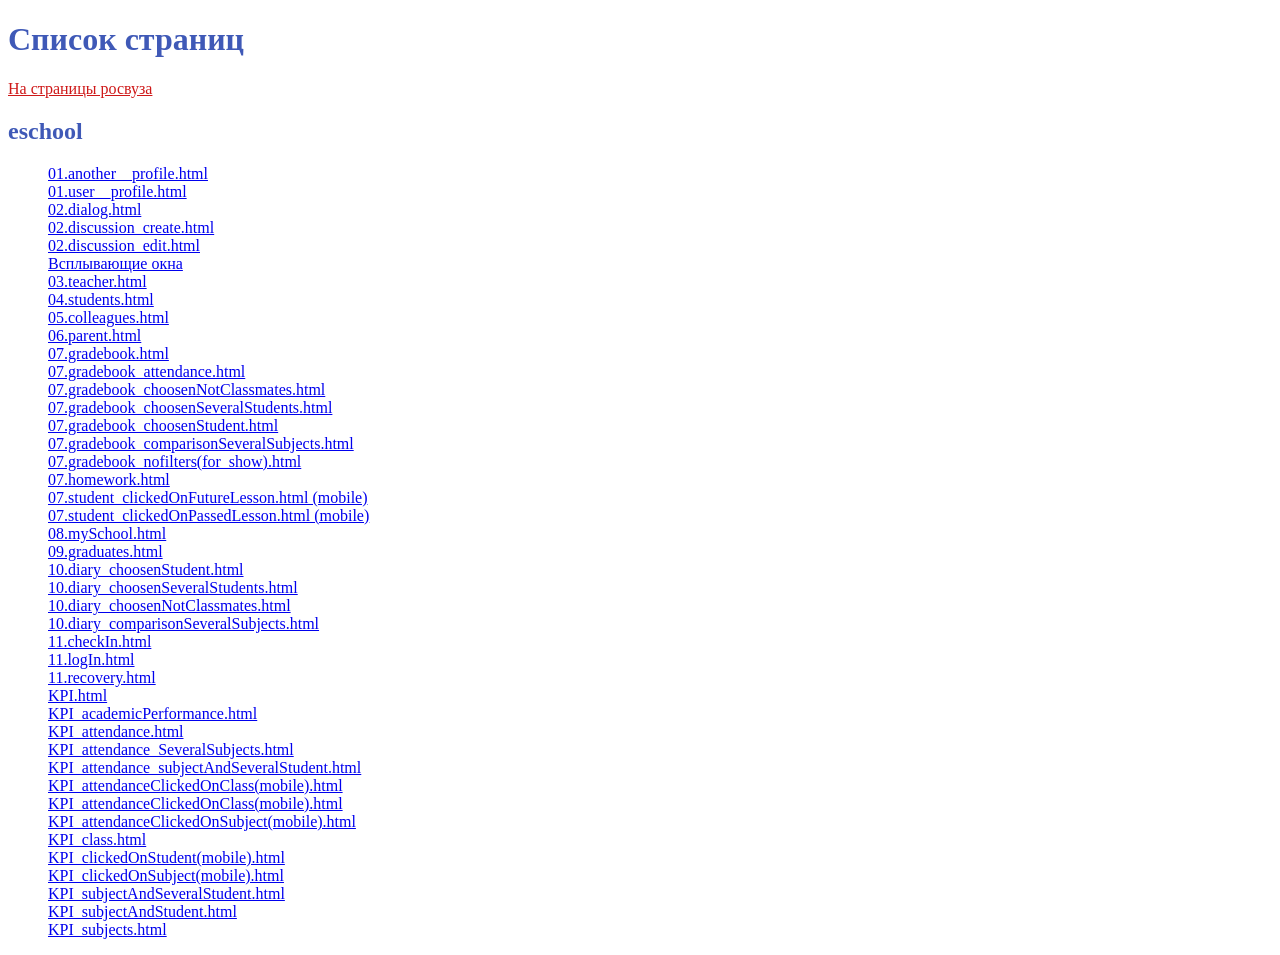
<file: index.html>
<!DOCTYPE html>
<html lang="en">


<head>
    <meta charset="UTF-8">
    <meta http-equiv="X-UA-Compatible" content="IE=edge">
    <meta name="viewport" content="width=device-width, initial-scale=1.0">
    <link href="https://blackice18.github.io/rosvuz.github.io/https://cdn.jsdelivr.net/npm/select2@4.1.0-rc.0/dist/css/select2.min.css" rel="stylesheet" />
    <title>Document</title>
    <link rel="stylesheet" href="https://blackice18.github.io/rosvuz.github.io/./css/main.css">
    <style>
        h1,h2 {
            color: #3f59b7;
        }
        ul {
            list-style: none;
        }
    </style>
</head>

<body>
    <h1>Список страниц</h1>
    <a href="https://blackice18.github.io/rosvuzMac/" style="color:#ce1818;">На страницы росвуза</a>
    <h2>eschool</h2>
    <ul>
        <li><a href="01.another__profile.html" target="_blank">01.another__profile.html</a></li>
        <li><a href="01.user__profile.html" target="_blank">01.user__profile.html</a></li>
        <li><a href="02.dialog.html" target="_blank">02.dialog.html</a></li>
        <li><a href="02.discussion_create.html" target="_blank">02.discussion_create.html</a></li>
        <li><a href="02.discussion_edit.html" target="_blank">02.discussion_edit.html</a></li>
        <li><a href="03._tooltips.html" target="_blank">Всплывающие окна</a></li>
        <li><a href="03.teacher.html" target="_blank">03.teacher.html</a></li>
        <li><a href="04.students.html" target="_blank">04.students.html</a></li>
        <li><a href="05.colleagues.html" target="_blank">05.colleagues.html</a></li>
        <li><a href="06.parent.html" target="_blank">06.parent.html</a></li>
        <li><a href="07.gradebook.html" target="_blank">07.gradebook.html</a></li>
        <li><a href="07.gradebook_attendance.html" target="_blank">07.gradebook_attendance.html</a></li>
        <li><a href="07.gradebook_choosenNotClassmates.html" target="_blank">07.gradebook_choosenNotClassmates.html</a></li>
        <li><a href="07.gradebook_choosenSeveralStudents.html" target="_blank">07.gradebook_choosenSeveralStudents.html</a></li>
        <li><a href="07.gradebook_choosenStudent.html" target="_blank">07.gradebook_choosenStudent.html</a></li>
        <li><a href="07.gradebook_comparisonSeveralSubjects.html" target="_blank">07.gradebook_comparisonSeveralSubjects.html</a></li>
        <li><a href="07.gradebook_nofilters(for_show).html" target="_blank">07.gradebook_nofilters(for_show).html</a></li>
        <li><a href="07.homework.html" target="_blank">07.homework.html</a></li>
        <li><a href="07.student_clickedOnFutureLesson.html" target="_blank">07.student_clickedOnFutureLesson.html (mobile)</a></li>
        <li><a href="07.student_clickedOnPassedLesson.html" target="_blank">07.student_clickedOnPassedLesson.html (mobile)</a></li>
        <li><a href="08.mySchool.html" target="_blank">08.mySchool.html</a></li>
        <li><a href="09.graduates.html" target="_blank">09.graduates.html</a></li>
        <li><a href="10.diary_choosenStudent.html" target="_blank">10.diary_choosenStudent.html</a></li>
        <li><a href="10.diary_choosenSeveralStudents.html" target="_blank">10.diary_choosenSeveralStudents.html</a></li>
        <li><a href="10.diary_choosenNotClassmates.html" target="_blank">10.diary_choosenNotClassmates.html</a></li>
        <li><a href="10.diary_comparisonSeveralSubjects.html" target="_blank">10.diary_comparisonSeveralSubjects.html</a></li>
        <li><a href="11.checkIn.html" target="_blank">11.checkIn.html</a></li>
        <li><a href="11.logIn.html" target="_blank">11.logIn.html</a></li>
        <li><a href="11.recovery.html" target="_blank">11.recovery.html</a></li>
        <li><a href="KPI.html" target="_blank">KPI.html</a></li>
        <li><a href="KPI_academicPerformance.html" target="_blank">KPI_academicPerformance.html</a></li>
        <li><a href="KPI_attendance.html" target="_blank">KPI_attendance.html</a></li>
        <li><a href="KPI_attendance_SeveralSubjects.html" target="_blank">KPI_attendance_SeveralSubjects.html</a></li>
        <li><a href="KPI_attendance_subjectAndSeveralStudent.html" target="_blank">KPI_attendance_subjectAndSeveralStudent.html</a></li>
        <li><a href="KPI_attendanceClickedOnClass(mobile).html" target="_blank">KPI_attendanceClickedOnClass(mobile).html</a></li>
        <li><a href="KPI_attendanceClickedOnClass2(mobile).html" target="_blank">KPI_attendanceClickedOnClass(mobile).html</a></li>
        <li><a href="KPI_attendanceClickedOnSubject(mobile).html" target="_blank">KPI_attendanceClickedOnSubject(mobile).html</a></li>
        <li><a href="KPI_class.html" target="_blank">KPI_class.html</a></li>
        <li><a href="KPI_clickedOnStudent(mobile).html" target="_blank">KPI_clickedOnStudent(mobile).html</a></li>
        <li><a href="KPI_clickedOnSubject(mobile).html" target="_blank">KPI_clickedOnSubject(mobile).html</a></li>
        <li><a href="KPI_subjectAndSeveralStudent.html" target="_blank">KPI_subjectAndSeveralStudent.html</a></li>
        <li><a href="KPI_subjectAndStudent.html" target="_blank">KPI_subjectAndStudent.html</a></li>
        <li><a href="KPI_subjects.html" target="_blank">KPI_subjects.html</a></li>
    </ul>

    <script src="https://code.jquery.com/jquery-3.5.1.slim.min.js"
        integrity="sha384-DfXdz2htPH0lsSSs5nCTpuj/zy4C+OGpamoFVy38MVBnE+IbbVYUew+OrCXaRkfj" crossorigin="anonymous">
    </script>
    <script src="https://cdnjs.cloudflare.com/ajax/libs/OwlCarousel2/2.3.4/owl.carousel.min.js"></script>
    <script src="https://cdn.jsdelivr.net/npm/bootstrap@4.6.0/dist/js/bootstrap.bundle.min.js"
        integrity="sha384-Piv4xVNRyMGpqkS2by6br4gNJ7DXjqk09RmUpJ8jgGtD7zP9yug3goQfGII0yAns" crossorigin="anonymous">
    </script>
</body>

</html>
</file>
